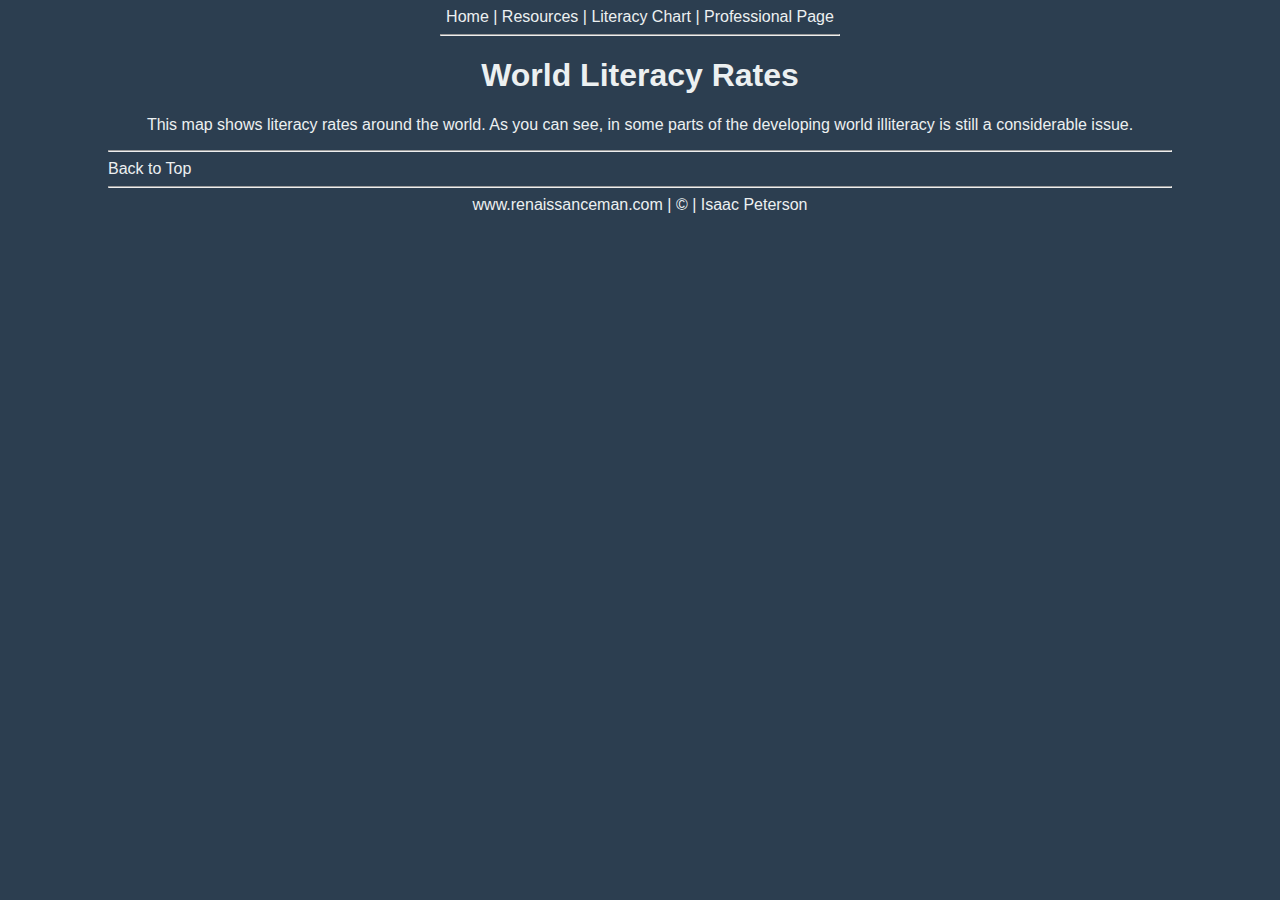
<file: chart.html>
<!DOCTYPE html>
<html lang="en">
<head>
    <meta charset="UTF-8">
    <meta name="viewport" content="width=device-width, initial-scale=1.0">
    <title>Isaac Peterson's Chart</title>
    <link rel="stylesheet" href="styles/styles.css">
    <link rel="stylesheet" href="styles/layout.css">
</head>
<body>
    <!--Pages-->
    <div class="center">
        <a href="scratch.html" class="link" id="top">Home</a> |
        <a href="resources.html" class="link">Resources</a> |
        <a href="#" class="link">Literacy Chart</a> |
        <a href="index.html" class="link">Professional Page</a>
    </div>

    <!-- Top Divider-->
    <div class="specialheader">
        <hr class="my-4"/>
    </div>
    

    <!--Title-->
    <h1 class="center">World Literacy Rates</h1>

    <p class="center">This map shows literacy rates around the world. As you can see, in some parts of the developing world illiteracy is still a considerable issue.</p>
    <div class="mainbody">
        <!-- Divider-->
        <hr class="my-4" />
    </div>

    <!-- Below is the tableau code from tableau public. -->
    <div class="container">
        <div class='tableauPlaceholder' id='viz1718335587333' style='position: relative'><noscript><a href='#'><img alt='Literacy Rates ' src='https:&#47;&#47;public.tableau.com&#47;static&#47;images&#47;P5&#47;P5R42D2MT&#47;1_rss.png' style='border: none' /></a></noscript><object class='tableauViz'  style='display:none;'><param name='host_url' value='https%3A%2F%2Fpublic.tableau.com%2F' /> <param name='embed_code_version' value='3' /> <param name='path' value='shared&#47;P5R42D2MT' /> <param name='toolbar' value='yes' /><param name='static_image' value='https:&#47;&#47;public.tableau.com&#47;static&#47;images&#47;P5&#47;P5R42D2MT&#47;1.png' /> <param name='animate_transition' value='yes' /><param name='display_static_image' value='yes' /><param name='display_spinner' value='yes' /><param name='display_overlay' value='yes' /><param name='display_count' value='yes' /><param name='language' value='en-US' /></object></div>                <script type='text/javascript'>                    var divElement = document.getElementById('viz1718335587333');                    var vizElement = divElement.getElementsByTagName('object')[0];                    vizElement.style.width='650px';vizElement.style.height='1127px';                    var scriptElement = document.createElement('script');                    scriptElement.src = 'https://public.tableau.com/javascripts/api/viz_v1.js';                    vizElement.parentNode.insertBefore(scriptElement, vizElement);                </script>
    </div>
     
    <div class="mainbody">
        <!-- Back to Top Link -->
        <a href="#top" class="link">Back to Top</a>
        <!-- Divider-->
        <hr class="my-4" />
    </div>

    
 

    <!-- Footer -->
    <div class="common footer center">
    www.renaissanceman.com | &copy; | Isaac Peterson
    </div>
    
</body>
</html>
</file>
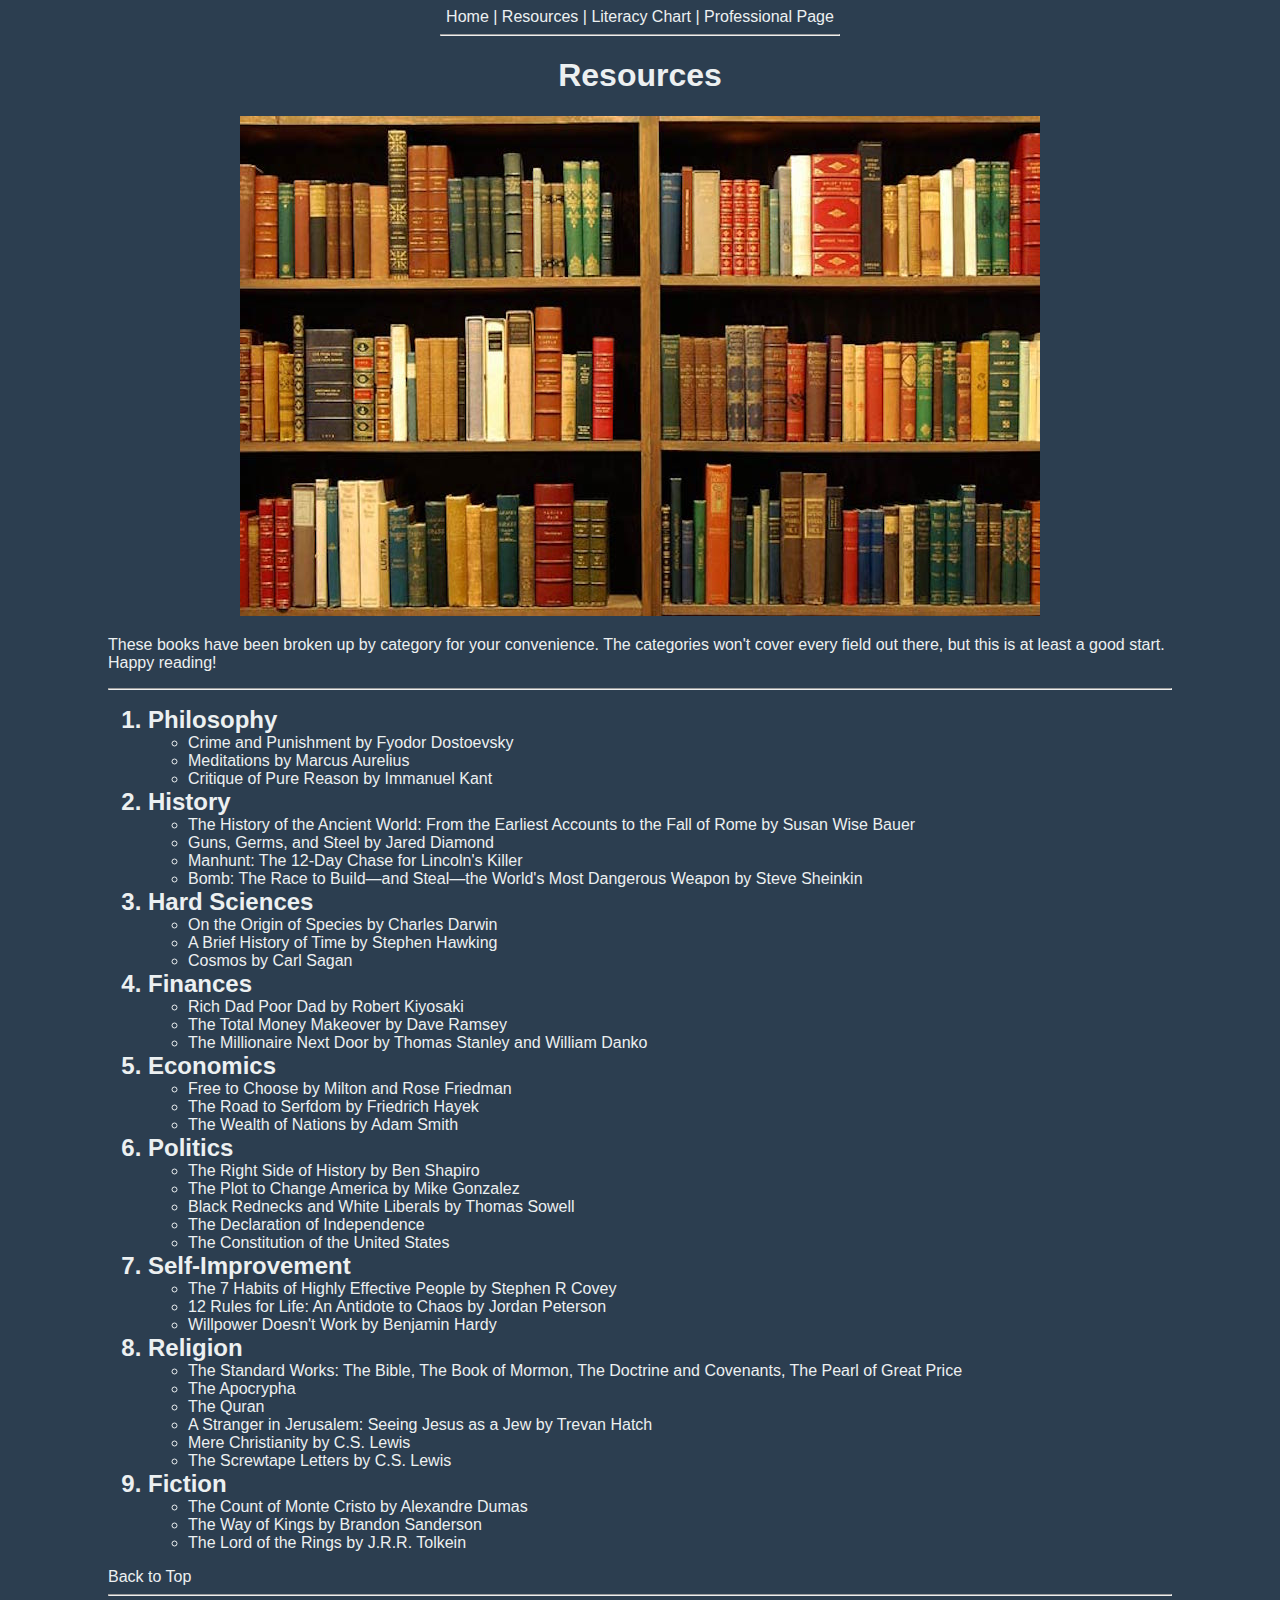
<file: resources.html>
<!DOCTYPE html>
<html lang="en">
<head>
    <meta charset="UTF-8">
    <meta name="viewport" content="width=device-width, initial-scale=1.0">
    <title>Isaac Peterson's Resources</title>
     <!-- Change the stylesheet below to match one you create -->
     <link rel="stylesheet" href="styles/styles.css">
     <link rel="stylesheet" href="styles/layout.css">
</head>
<body>
    <!--Pages-->
    <div class="center">
        <a href="scratch.html" class="link" id="top">Home</a> |
        <a href="#" class="link">Resources</a> |
        <a href="chart.html" class="link">Literacy Chart</a> |
        <a href="index.html" class="link">Professional Page</a>
    </div>

    <!-- Top Divider-->
    <div class="specialheader">
        <hr class="my-4"/>
    </div>
    
    
    <!-- Title -->
    <h1 class="center">Resources</h1>

    <!-- Embedded Image -->
    <div class="center">
        <img src="images/books.jpg" alt="Books on a Shelf">
    </div>
    
    <div class="mainbody">
        <p>These books have been broken up by category for your convenience. The categories won't cover every field out there, but this is at least a good start. Happy reading!</p>

        <!-- Divider-->
        <hr class="my-4" />

        <!-- Book List -->
        <ol>
            <li class="subheader">Philosophy
                <ul>
                    <li>Crime and Punishment by Fyodor Dostoevsky</li>
                    <li>Meditations by Marcus Aurelius</li>
                    <li>Critique of Pure Reason by Immanuel Kant</li>
                </ul>
            </li>
            <li class="subheader">History
                <ul>
                    <li>The History of the Ancient World: From the Earliest Accounts to the Fall of Rome by Susan Wise Bauer</li>
                    <li>Guns, Germs, and Steel by Jared Diamond</li>
                    <li>Manhunt: The 12-Day Chase for Lincoln's Killer</li>
                    <li>Bomb: The Race to Build—and Steal—the World's Most Dangerous Weapon by Steve Sheinkin</li>
                </ul>
            </li>
            <li class="subheader">Hard Sciences
                <ul>
                    <li>On the Origin of Species by Charles Darwin</li>
                    <li>A Brief History of Time by Stephen Hawking</li>
                    <li>Cosmos by Carl Sagan</li>
                </ul>
            </li>
            <li class="subheader">Finances
                <ul>
                    <li>Rich Dad Poor Dad by Robert Kiyosaki</li>
                    <li>The Total Money Makeover by Dave Ramsey</li>
                    <li>The Millionaire Next Door by Thomas Stanley and William Danko</li>
                </ul>
            </li>
            <li class="subheader">Economics
                <ul>
                    <li>Free to Choose by Milton and Rose Friedman</li>
                    <li>The Road to Serfdom by Friedrich Hayek</li>
                    <li>The Wealth of Nations by Adam Smith</li>
                </ul>
            </li>
            <li class="subheader">Politics
                <ul>
                    <li>The Right Side of History by Ben Shapiro</li>
                    <li>The Plot to Change America by Mike Gonzalez</li>
                    <li>Black Rednecks and White Liberals by Thomas Sowell</li>
                    <li>The Declaration of Independence</li>
                    <li>The Constitution of the United States</li>
                </ul>
            </li>
            <li class="subheader">Self-Improvement
                <ul>
                    <li>The 7 Habits of Highly Effective People by Stephen R Covey</li>
                    <li>12 Rules for Life: An Antidote to Chaos by Jordan Peterson</li>
                    <li>Willpower Doesn't Work by Benjamin Hardy</li>
                </ul>
            </li>
            <li class="subheader">Religion
                <ul>
                    <li>The Standard Works: The Bible, The Book of Mormon, The Doctrine and Covenants, The Pearl of Great Price</li>
                    <li>The Apocrypha</li>
                    <li>The Quran</li>
                    <li>A Stranger in Jerusalem: Seeing Jesus as a Jew by Trevan Hatch</li>
                    <li>Mere Christianity by C.S. Lewis</li>
                    <li>The Screwtape Letters by C.S. Lewis</li>
                </ul>
            </li>
            <li class="subheader">Fiction
                <ul>
                    <li>The Count of Monte Cristo by Alexandre Dumas</li>
                    <li>The Way of Kings by Brandon Sanderson</li>
                    <li>The Lord of the Rings by J.R.R. Tolkein</li>
                </ul>
            </li>
        </ol>

        <!-- Back to Top Link -->
        <a href="#top" class="link">Back to Top</a>
        <!-- Divider-->
        <hr class="my-4" />
    </div>
    
 
  <!-- Footer -->
 <div class="common footer center">
     www.renaissanceman.com | &copy; | Isaac Peterson
 </div>
</body>
</html>
</file>
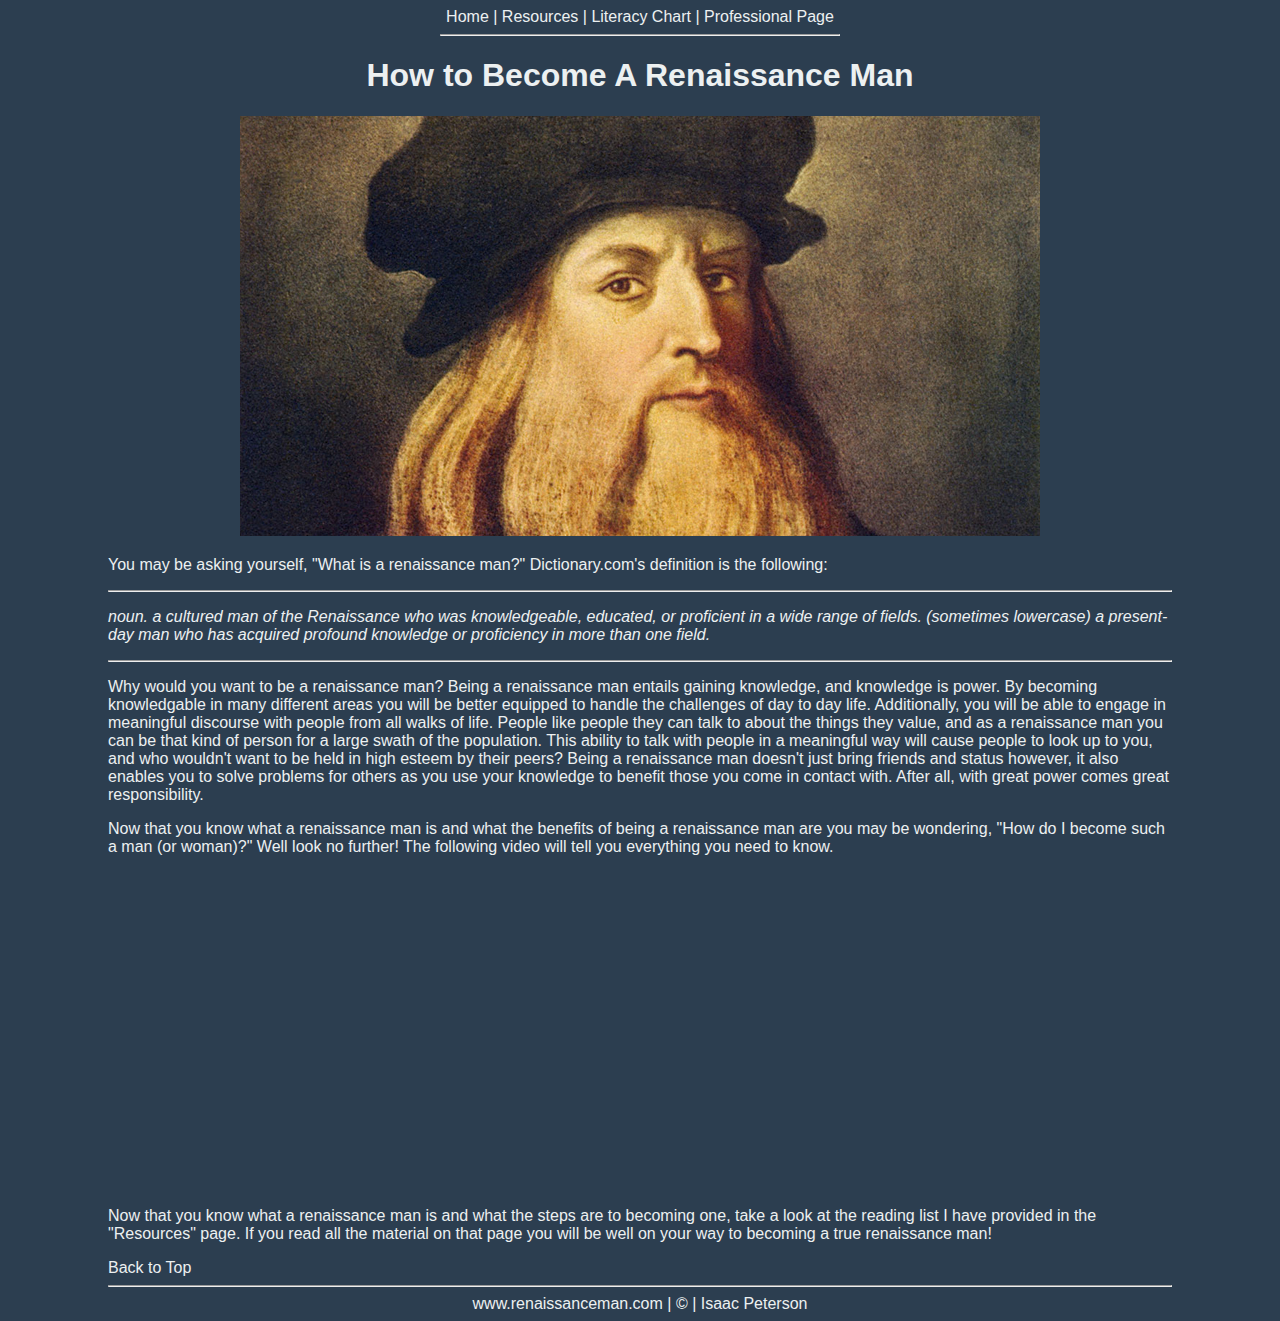
<file: scratch.html>
<!DOCTYPE html>
<html lang="en">
<head>
    <meta charset="UTF-8">
    <meta name="viewport" content="width=device-width, initial-scale=1.0">
    <title>Isaac Peterson's Scratch Page</title>
    <!-- Change the stylesheet below to match one you create -->
    <link rel="stylesheet" href="styles/styles.css">
    <link rel="stylesheet" href="styles/layout.css">
</head>
<body>
    <!--Pages-->
    <div class="center">
        <a href="#" class="link" id="top">Home</a> |
        <a href="resources.html" class="link">Resources</a> |
        <a href="chart.html" class="link">Literacy Chart</a> |
        <a href="index.html" class="link">Professional Page</a>
    </div>

    <!-- Top Divider-->
    <div class="specialheader">
        <hr class="my-4"/>
    </div>
   
        
    <!--Title-->
    <h1 class="center">How to Become A Renaissance Man</h1>

    <!-- Embedded Image -->
    <div class="center">
        <img src="images/Leonardo-da-Vinci.jpg" alt="Leonardo daVinci">
    </div>
     
    <div class="mainbody">
        <p>You may be asking yourself, "What is a renaissance man?" Dictionary.com's definition is the following:</p>
        <!-- Divider-->
        <hr class="my-4" />
        <p class="italic">noun. a cultured man of the Renaissance who was knowledgeable, educated, or proficient in a wide range of fields. (sometimes lowercase) a present-day man who has acquired profound knowledge or proficiency in more than one field.</p>
        <!-- Divider-->
        <hr class="my-4" />
        <p>Why would you want to be a renaissance man? Being a renaissance man entails gaining knowledge, and knowledge is power. By becoming knowledgable in many different areas you will be better equipped to handle the challenges of day to day life. Additionally, you will be able to engage in meaningful discourse with people from all walks  of life. People like people they can talk to about the things they value, and as a renaissance man you can be that kind of person for a large swath of the population. This ability to talk with people in a meaningful way will cause people to look up to you, and who wouldn't want to be held in high esteem by their peers? Being a renaissance man doesn't just bring friends and status however, it also enables you to solve problems for others as you use your knowledge to benefit those you come in contact with. After all, with great power comes great responsibility.</p>
        
        <p>Now that you know what a renaissance man is and what the benefits of being a renaissance man are you may be wondering, "How do I become such a man (or woman)?" Well look no further! The following video will tell you everything you need to know.</p>
        <!-- YouTube Video Code -->
        <div class="center">
            <iframe width="560" height="315" src="https://www.youtube.com/embed/M6lmKTAlrh4?si=99_VsqbYyPQD40TY" title="YouTube video player" frameborder="0" allow="accelerometer; autoplay; clipboard-write; encrypted-media; gyroscope; picture-in-picture; web-share" referrerpolicy="strict-origin-when-cross-origin" allowfullscreen></iframe>
        </div>
    
        <p>Now that you know what a renaissance man is and what the steps are to becoming one, take a look at the reading list I have provided in the "Resources" page. If you read all the material on that page you will be well on your way to becoming a true renaissance man!</p>

        <!-- Back to Top Link -->
        <a href="#top" class="link">Back to Top</a>
        <!-- Divider-->
        <hr class="my-4" />
    </div>
    
    <!-- Footer -->
    <div class="common footer center">
        www.renaissanceman.com | &copy; | Isaac Peterson
    </div>
</body>
</html>
</file>
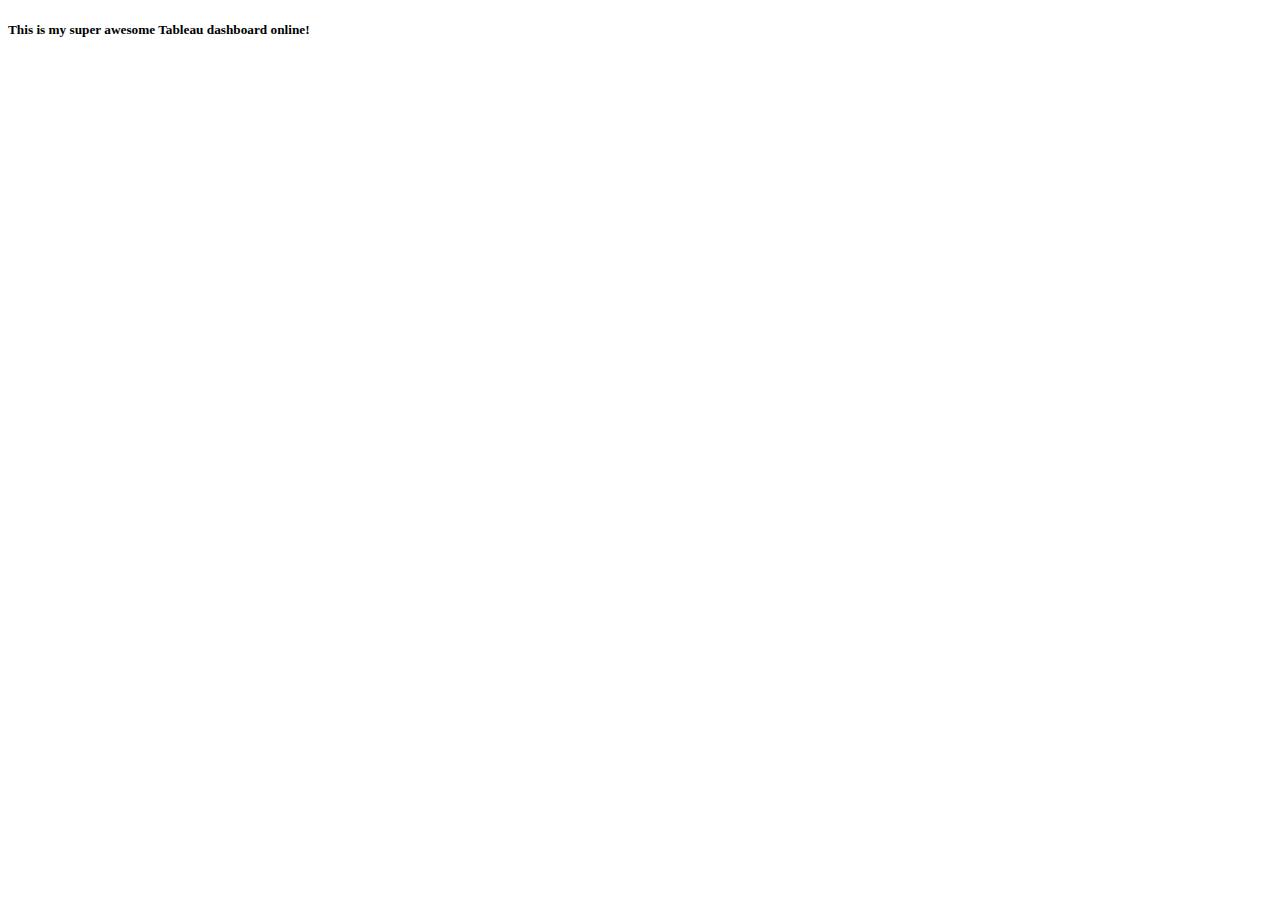
<file: tab.html>
<!DOCTYPE html>
<html lang="en">
<head>
    <meta charset="UTF-8">
    <meta name="viewport" content="width=device-width, initial-scale=1.0">
    <title>Tableau Dashboard Demo</title>
</head>
<body>
    <h5>This is my super awesome Tableau dashboard online!</h5>
    <!-- Below is the tableau code from tableau public. -->
    <div class='tableauPlaceholder' id='viz1718245089665' style='position: relative'><noscript><a href='#'><img alt='Population and Birth Rate (2012) ' src='https:&#47;&#47;public.tableau.com&#47;static&#47;images&#47;B7&#47;B7PBPMC52&#47;1_rss.png' style='border: none' /></a></noscript><object class='tableauViz'  style='display:none;'><param name='host_url' value='https%3A%2F%2Fpublic.tableau.com%2F' /> <param name='embed_code_version' value='3' /> <param name='path' value='shared&#47;B7PBPMC52' /> <param name='toolbar' value='yes' /><param name='static_image' value='https:&#47;&#47;public.tableau.com&#47;static&#47;images&#47;B7&#47;B7PBPMC52&#47;1.png' /> <param name='animate_transition' value='yes' /><param name='display_static_image' value='yes' /><param name='display_spinner' value='yes' /><param name='display_overlay' value='yes' /><param name='display_count' value='yes' /><param name='language' value='en-US' /><param name='filter' value='publish=yes' /></object></div>                <script type='text/javascript'>                    var divElement = document.getElementById('viz1718245089665');                    var vizElement = divElement.getElementsByTagName('object')[0];                    vizElement.style.width='100%';vizElement.style.height=(divElement.offsetWidth*0.75)+'px';                    var scriptElement = document.createElement('script');                    scriptElement.src = 'https://public.tableau.com/javascripts/api/viz_v1.js';                    vizElement.parentNode.insertBefore(scriptElement, vizElement);                </script>
</body>
</html>
</file>
<file: styles/styles.css>
body {
    font-family: Arial, Helvetica, sans-serif;
    /* font-size: 15px; */
    color: #ECF0F1;
    background-color: #2C3E50;
}

.link {
    color: #ECF0F1;
    text-decoration: none;
}

a:hover {
    text-decoration: underline;
}

.center {
    text-align: center;
}

.italic {
    font-style: italic;
}

.subheader {
    font-weight: bold;
    font-size: x-large;
}

ul {
    font-weight: normal;    
    font-size: medium;
    text-decoration: none;
}
</file>
<file: styles/layout.css>
.mainbody {
    padding-left: 100px;
    padding-right: 100px;
    
}

.tableau {
    padding-left: 300px;
    padding-right: 300px;
}

/* .header {
    width: 400px;
    justify-content: center;
    align-items: center;
} */

.specialheader {
    width: 400px; /* Set the width you want */
    margin: 0 auto; /* Center the element */
    /* border: 1px solid; Optional: customize the border */
}

.container {
    display: flex;
    justify-content: center;
    align-items: center;
}
</file>
